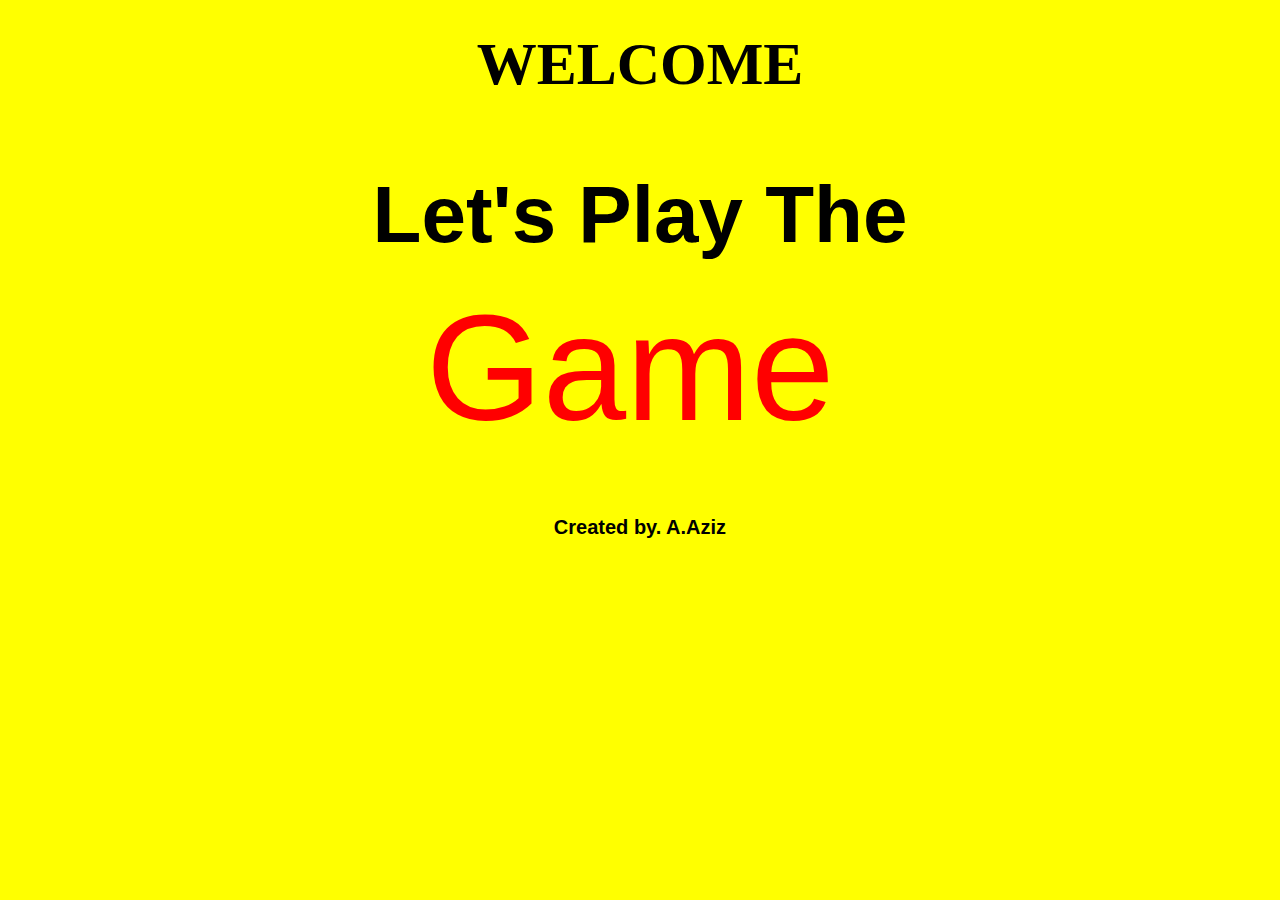
<file: index.html>
<!DOCTYPE html>
<html lang="en">
<head>
    <meta charset="UTF-8">
    <meta name="viewport" content="width=device-width, initial-scale=1.0">
    <link rel="icon" type="image/png" href="pics/SmileFavicon.png">
    <link rel="stylesheet" href="style.css">
    <script defer src="script.js"></script>
    <title>Emoji - Memory card game</title>
</head>
<body>

    <header>
        <h1>WELCOME</h1>
    </header>

    <div id="Page2">
        <h3>Let's Play The</h3>
        <button><a href="index2.html" target="_blank">Game</a></button>
    </div>

    <footer>
        <h6>Created by. A.Aziz</h6>
    </footer>


</body>
</html>
</file>
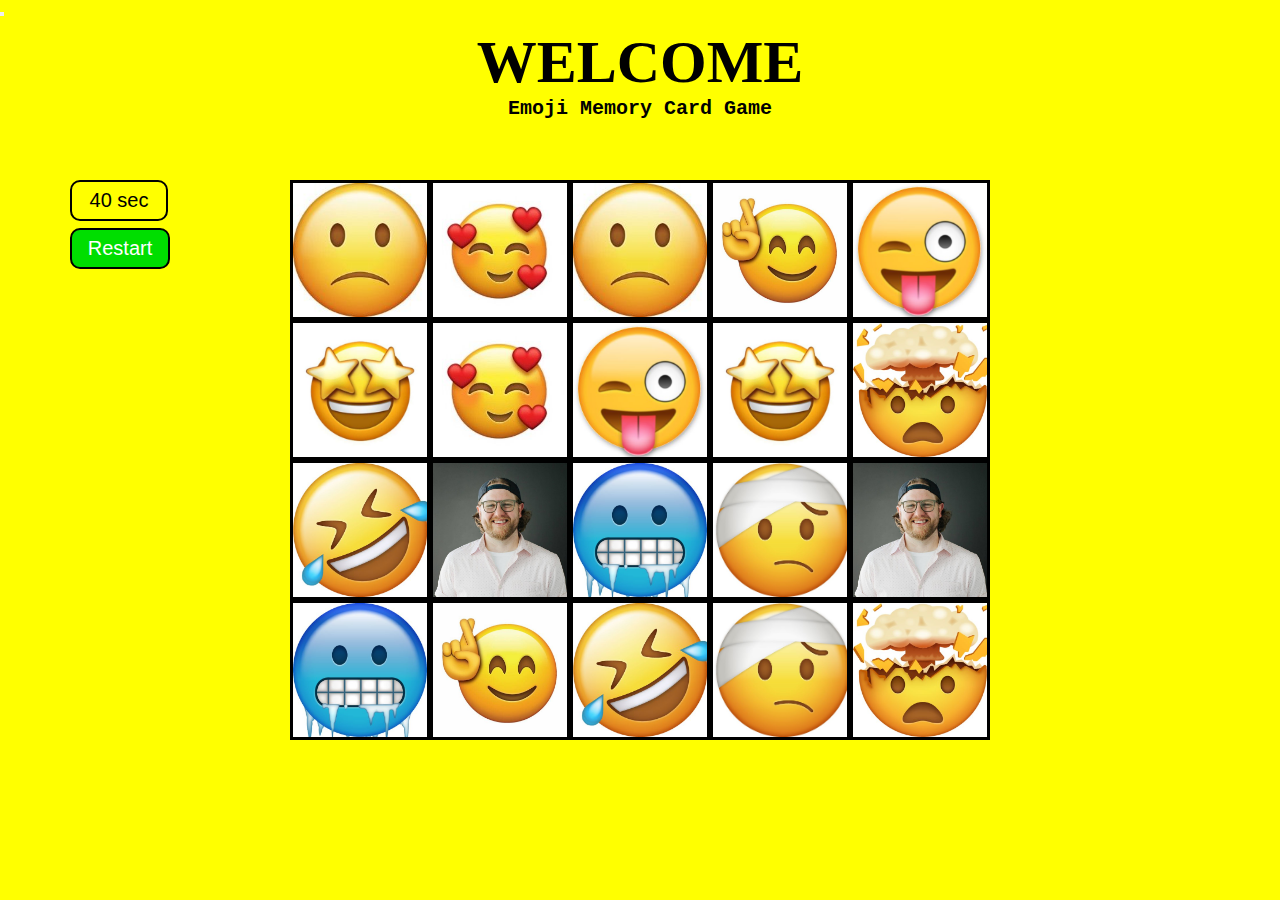
<file: index2.html>
<!DOCTYPE html>
<html lang="en">
<head>
    <meta charset="UTF-8">
    <meta name="viewport" content="width=device-width, initial-scale=1.0">
    <link rel="icon" type="image/png" href="pics/SmileFavicon.png">
    <link rel="stylesheet" href="style2.css">
    <script defer src="script.js"></script>
    <title>Emoji - Memory card game</title>
</head>
<body>

    <button><a href="index.html"></a></button>
    
    <header>
        <h1>WELCOME</h1>
        <h4>Emoji Memory Card Game</h4>
    </header>

    <!------------- Timer button starts --------------->

 <div id="js_timer">
    <div id="timer">
        40 sec
    </div>
</div>

<!------------- Timer button ends ---------------> 

<!------------- Audio Starts ---------------> 
    <audio class="" controls>
        <source src="pics/MissionPassed.mp3" type="audio/mp3">
    </audio>
<!------------- Audio Ends ---------------> 

<!------------- restart button starts --------------->

<div class="RestartB">
    <button onclick="window.location.reload">Restart</button>
</div>

<!------------- restart button ends --------------->

    <main>
    <div class="grid">
    <div class="boxs" id="b1"></div>
    <div class="boxs" id="b2"></div>
    <div class="boxs" id="b3"></div>
    <div class="boxs" id="b4"></div>
    <div class="boxs" id="b5"></div>
    <div class="boxs" id="b6"></div>
    <div class="boxs" id="b7"></div>
    <div class="boxs" id="b8"></div>
    <div class="boxs" id="b9"></div>
    <div class="boxs" id="b10"></div>
    <div class="boxs" id="b11"></div>
    <div class="boxs" id="b12"></div>
    <div class="boxs" id="b13"></div>
    <div class="boxs" id="b14"></div>
    <div class="boxs" id="b15"></div>
    <div class="boxs" id="b16"></div>
    <div class="boxs" id="b17"></div>
    <div class="boxs" id="b18"></div>
    <div class="boxs" id="b19"></div>
    <div class="boxs" id="b20"></div>
    </div>
    </main>   

</body>
</html>
</file>
<file: style.css>
*{
    margin: 0 auto;
    padding: 0 auto;
}

body{
    background-color: yellow;   
} 

header{
    text-align: center;
    margin: 30px;
}

h1{
    font-family: fantasy;
    font-size: 60px;
}

h3{
    font-size: 80px;
    text-align: center;
    margin-top: 70px;
    font-family: 'Franklin Gothic Medium', 'Arial Narrow', Arial, sans-serif;

}

h6{
    font-size: 20px;
    text-align: center;
    margin-top : 230px;
    font-family: 'Segoe UI', Tahoma, Geneva, Verdana, sans-serif;
}

button{
    margin-top: 20px;
    margin-left: 420px;
    font-size: 150px;
    background-color: #00000000;
    border: none;
}
a:hover{
    background-color: rgb(0, 0, 0);
    opacity: 0.9;
    border-radius: 10px;
    box-shadow: 5px 5px;
}

a{
    color: red;
    position: absolute;
    text-decoration: none;
}
</file>
<file: style2.css>
*{
    margin: 0;
    padding: 0;
}

body{
    background-color: yellow;   
} 

header{
    text-align: center;
    margin: 10px;    
}

h1{
    font-family: fantasy;
    font-size: 60px;
}
h4{
    font-family: 'Courier New', Courier, monospace;
    font-size: 20px;
}

/* ---------- Restart button ---------- */
.RestartB{
    display: flex;
    justify-content: left;
    padding-top: 93px;
    padding-left: 50px;
    position: absolute;
}

.RestartB button{
    border-radius: 10px;
    border: 2px solid black;
    width: 100px;
    text-align: center;
    padding: 7px;
    margin-top: 5px;
    margin-left: 20px;
    font-size: 20px;
    font-family: Impact, Haettenschweiler, 'Arial Narrow Bold', sans-serif;
    background-color: rgb(0, 222, 0);
    color: white;
}
/* ---------- Restart button ---------- */

/* ------------- timer ------------- */
#js_timer{
    justify-content: right;
    padding-top: 50px;
    padding-left: 50px;
    position: absolute;
}

#timer{
    border-radius: 10px;
    border: 2px solid black;
    width: 80px;
    text-align: center;
    padding: 7px;
    margin-left: 20px;
    font-size: 20px;
    font-family: Impact, Haettenschweiler, 'Arial Narrow Bold', sans-serif;
}
/* ------------- timer ------------- */


main{
    background-color: yellow;
    padding-top: 50px;
}

.grid{
    display: grid;
    grid-template-columns: repeat(5, 140px);
    grid-template-rows: repeat(4, 140px);
    justify-content: center;
    background-color: yellow;
    margin: 0 auto;
    margin-bottom: 50px;
}


.boxs{
    background-color: white;
    border: 3px solid black;
    background-image: url("https://t4.ftcdn.net/jpg/03/61/93/45/360_F_361934573_ftbloadKJ4ydVMMjY9jBX6SMmtRbU3yz.jpg");
    transition: 0.25s;
}

/* .boxs::after{
    position: absolute;
    inset: 0;
    transition: 0.25s;
    transform: rotateY(0deg);
} */

.boxs:hover{
    background-color: aqua;
    opacity: 0.3;
}

audio{
    display: none;
}
</file>
